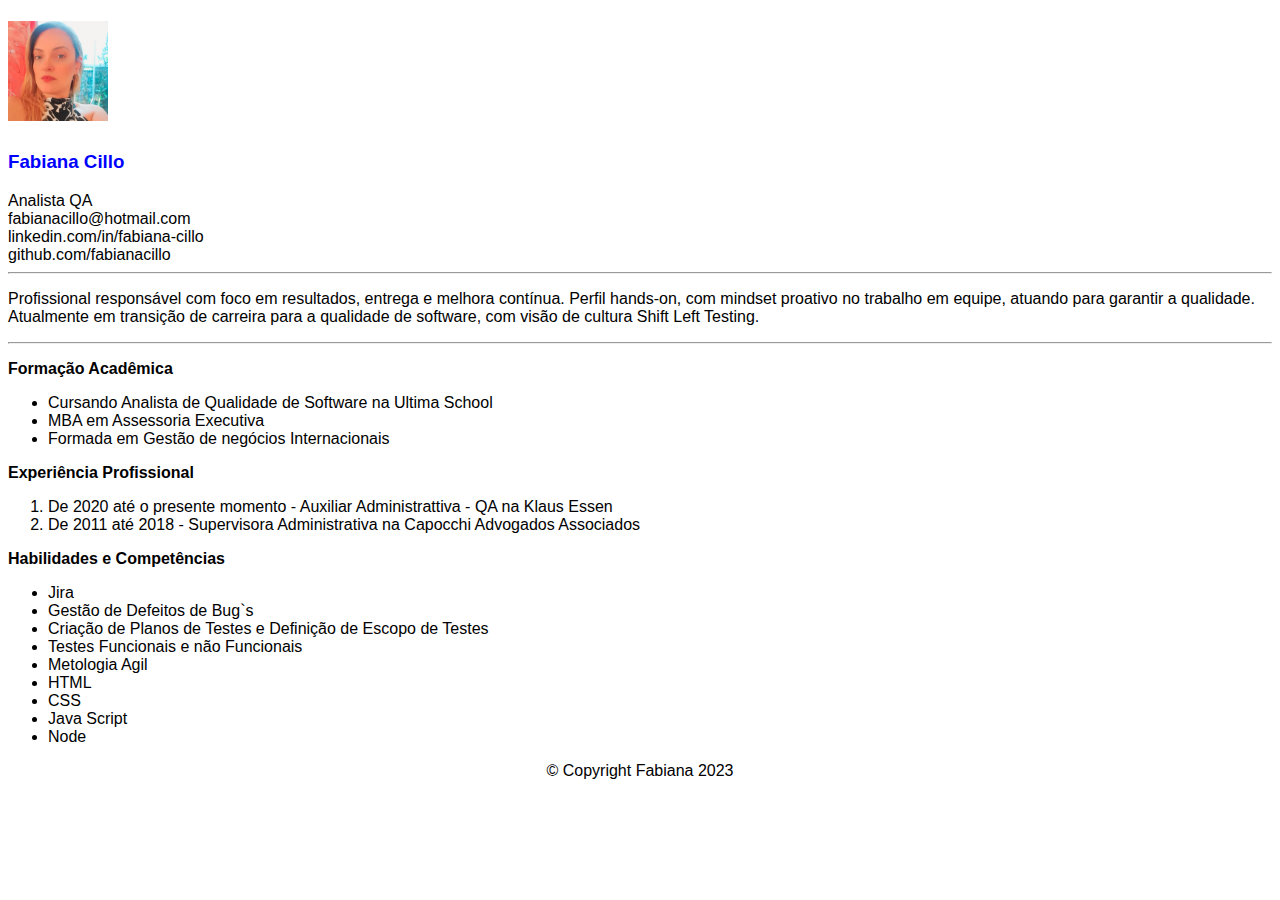
<file: index.html>
<!DOCTYPE html>
<html lang="en">
<head>
    <meta charset="UTF-8">
    <meta http-equiv="X-UA-Compatible" content="IE=edge">
    <meta name="viewport" content="width=device-width, initial-scale=1.0">
    <title>Currículo Online</title>
    <link rel="stylesheet" href="./css/perfil.css">
    
</head>

<head>
<body>
<h1> <img src="foto fabiana .jpg" alt="" > </h1>

<h3>Fabiana Cillo</h3>
Analista QA
<br>
fabianacillo@hotmail.com
<br>
linkedin.com/in/fabiana-cillo
<br>
github.com/fabianacillo
    
    <hr>

<p>
    Profissional responsável com foco em resultados, entrega e melhora contínua. Perfil hands-on, com mindset proativo no trabalho em equipe, atuando para garantir a qualidade. Atualmente em transição de carreira para a qualidade de software, com visão de cultura Shift Left Testing.

    <hr>

</p> <b>Formação Acadêmica</b></p>
<ul>
    <li>Cursando Analista de Qualidade de Software na Ultima School</li>
    <li>MBA em Assessoria Executiva</li>
    <li>Formada em Gestão de negócios Internacionais</li>
</ul>

<p>
    <b>Experiência Profissional</b>
</p>

       <ol>
        <li>De 2020 até o presente momento - Auxiliar Administrattiva - QA na Klaus Essen</li>
        <li>De 2011 até 2018 - Supervisora Administrativa na Capocchi Advogados Associados </li>
       </ol>
        <p>
            
     <b>Habilidades e Competências</b>
        </p>

        <ul>
            <li>Jira</li>
            <li>Gestão de Defeitos de Bug`s</li>
            <li>Criação de Planos de Testes e Definição de Escopo de Testes</li>
            <li>Testes Funcionais e não Funcionais </li>
            <li>Metologia Agil</li>
            <li>HTML</li>
            <li>CSS</li>
            <li>Java Script</li>
            <li>Node</li>
        </ul>
    </ol>
    <div>

    <main>
        <footer>
            <p class="copyright">© Copyright Fabiana 2023</p>
        </footer>
</body>
</html>
</file>
<file: css/perfil.css>
body{
    font-family: 'Franklin Gothic Medium', 'Arial Narrow' , Arial, sans-serif
}
img{
    top:0%;
    width:100px;
    left:20%
}

h3{
    color: blue;
}

.copyright{
    text-align: center;
    margin-top: 30 px;
    border: 1 px solid;

}
</file>
